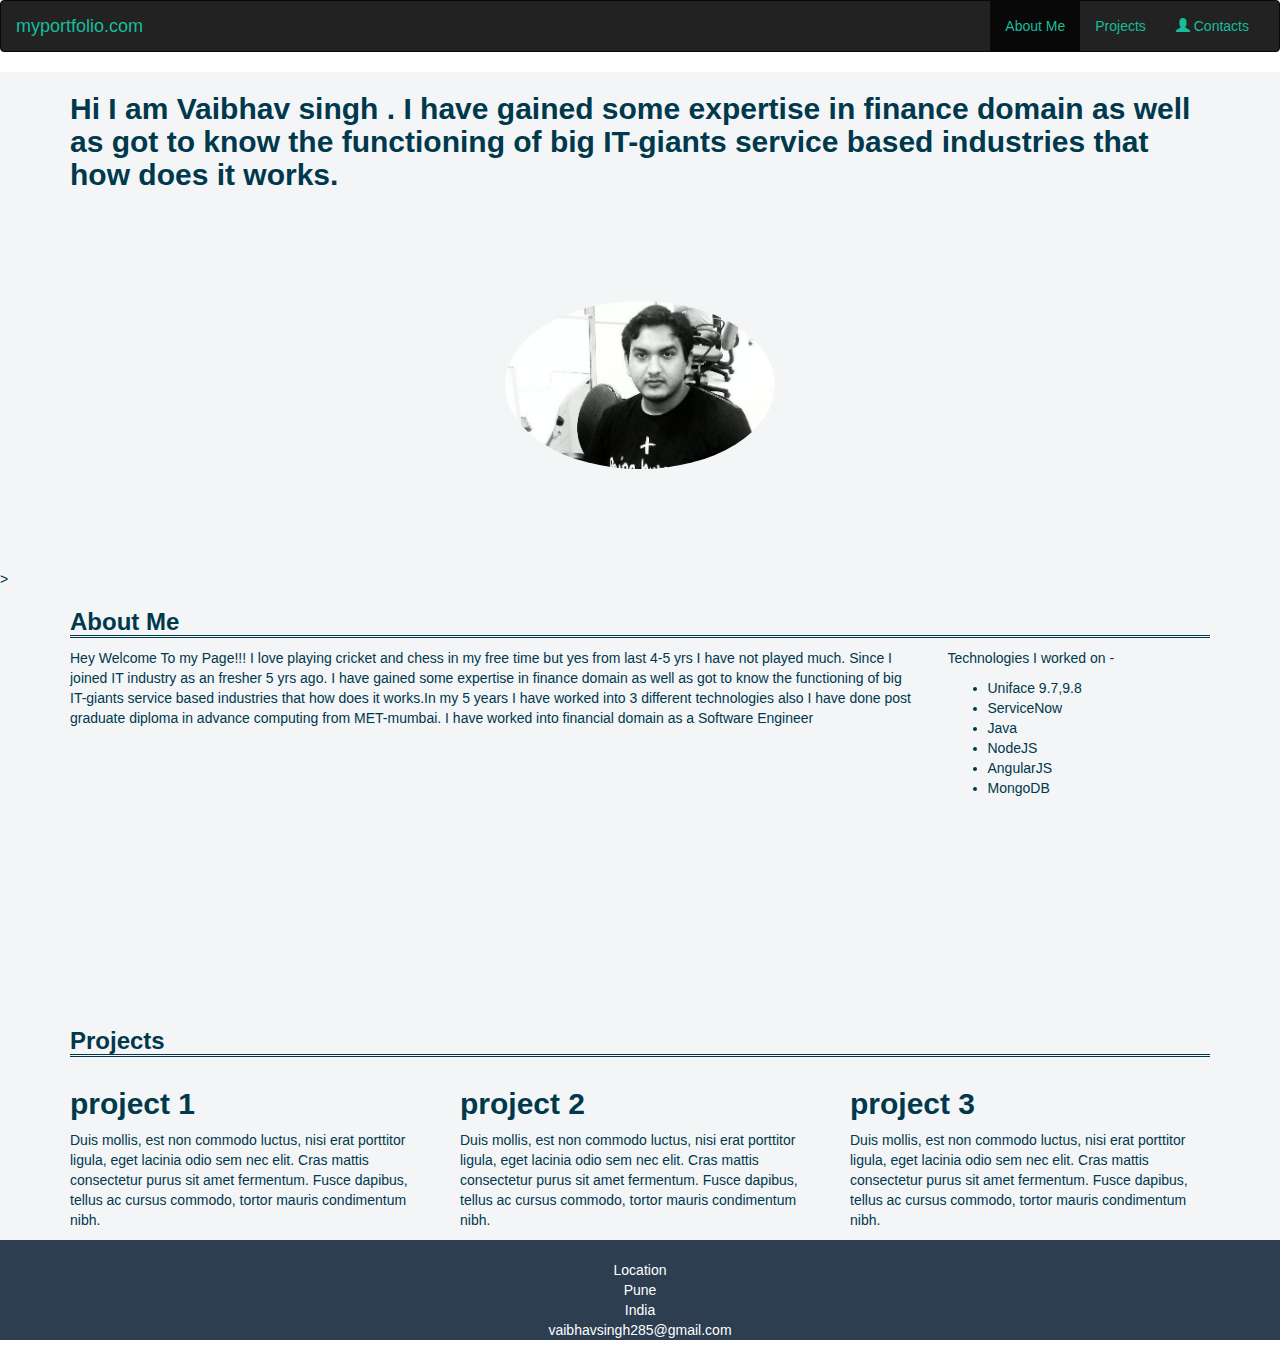
<file: index.html>
<!DOCTYPE html> 
<html lang="En"> 
<head> 
<title>	I am Vaibhav Singh </title> 
<meta charset="utf-8">
<meta content="initial-scale=1.0, width=device-width" name="viewport"> 
<link rel="stylesheet" href="https://maxcdn.bootstrapcdn.com/bootstrap/3.3.7/css/bootstrap.min.css"> 
<link href="css/style.css" rel ="stylesheet">
</head> 

<body> 
<nav class="navbar navbar-inverse">
  <div class="container-fluid">
    <div class="navbar-header">
      <button type="button" class="navbar-toggle" data-toggle="collapse" data-target="#myNavbar">
        <span class="icon-bar"></span>
        <span class="icon-bar"></span>
        <span class="icon-bar"></span>                        
      </button>
      <a class="navbar-brand " href="https://www.facebook.com/vaibhavsingh123">myportfolio.com</a>
    </div>
    <div class="collapse navbar-collapse" id="myNavbar">
     
      <ul class="nav navbar-nav navbar-right">
      	<li class="active"><a href="#AboutMe"> About Me</a></li>
        <li><a href="#Projects"> Projects</a></li>
        <li><a href="#Contacts"><span class="glyphicon glyphicon-user"></span> Contacts</a></li>
      </ul>

    </div> 
</nav>


<header> 

<div class="container"> 

<h2>Hi I am Vaibhav singh . I have gained some expertise in finance domain 
as well as got to know the functioning of big IT-giants service based industries that how does it works.</h2> 

</div> 
<div class="gap">
	<img class="img-circle" src="css/pic1.jpg">
</div>>
<section>
<div class="container">
	<div class="row">
		<div class="col-xs-12 col-sm-12 col-md-12 col-lg-12" id="AboutMe"><h3>About Me</h3></div>
	</div>
	<div class="row">
		<div class="col-xs-12 col-sm-12 col-md-9 col-lg-9">
		<p>Hey Welcome To my Page!!! 
I love playing cricket and chess in my free time but yes from last 4-5 yrs I have not played much. 
Since I joined IT industry as an fresher 5 yrs ago. I have gained some expertise in finance domain 
as well as got to know the functioning of big IT-giants service based industries that how does it 
works.In my 5 years I have worked  into 3 different technologies also I have done post graduate 
diploma in advance computing from MET-mumbai. 
I have worked into financial domain as a Software Engineer</p>
		</div>
		<div class="col-xs-12 col-sm-12 col-md-3 col-lg-3">
			<p>Technologies I worked on - </p>
			<ul>
				<li>Uniface 9.7,9.8</li> 
				<li>ServiceNow</li> 
				<li>Java</li> 
				<li>NodeJS</li> 
				<li>AngularJS</li> 
				<li>MongoDB</li> 
			</ul>
		</div>
	</div>
	<div class ="gap1">
		
	</div>
	<div class="row">
		<div class="col-xs-12 col-sm-12 col-md-12 col-lg-12" id="Projects"><h3>Projects</h3></div>
	</div>
	<div class="row">
		<div class = "col-xs-4 col-sm-4 col-md-4 col-lg-4">
		<!--<img class="img-circle" src="desktop\image\5"  width="140" height="140"> -->
		       <h2>project 1</h2> 
		       <p>Duis mollis, est non commodo luctus, nisi erat porttitor ligula, eget lacinia odio sem nec elit. Cras mattis consectetur purus sit amet fermentum. Fusce dapibus, tellus ac cursus commodo, tortor mauris condimentum nibh.</p>
		</div>	
		<div class = "col-xs-4 col-sm-4 col-md-4 col-lg-4">
		       <h2>project 2</h2>
		       <p>Duis mollis, est non commodo luctus, nisi erat porttitor ligula, eget lacinia odio sem nec elit. Cras mattis consectetur purus sit amet fermentum. Fusce dapibus, tellus ac cursus commodo, tortor mauris condimentum nibh.</p>
		</div>	
		<div class = "col-xs-4 col-sm-4 col-md-4 col-lg-4">
		        <h2>project 3</h2>
		        <p>Duis mollis, est non commodo luctus, nisi erat porttitor ligula, eget lacinia odio sem nec elit. Cras mattis consectetur purus sit amet fermentum. Fusce dapibus, tellus ac cursus commodo, tortor mauris condimentum nibh.</p>
		</div>
	</div>
</div>
</section>

	
</header> 

<footer id="Contacts"> 
	Location
	<br>Pune
	<br>India
	<br>vaibhavsingh285@gmail.com
	<br>9686399946
</footer> 

</body> 



<script src="https://ajax.googleapis.com/ajax/libs/jquery/3.2.1/jquery.min.js"></script>
<script src="https://maxcdn.bootstrapcdn.com/bootstrap/3.3.7/js/bootstrap.min.js"></script>
</html>
</file>
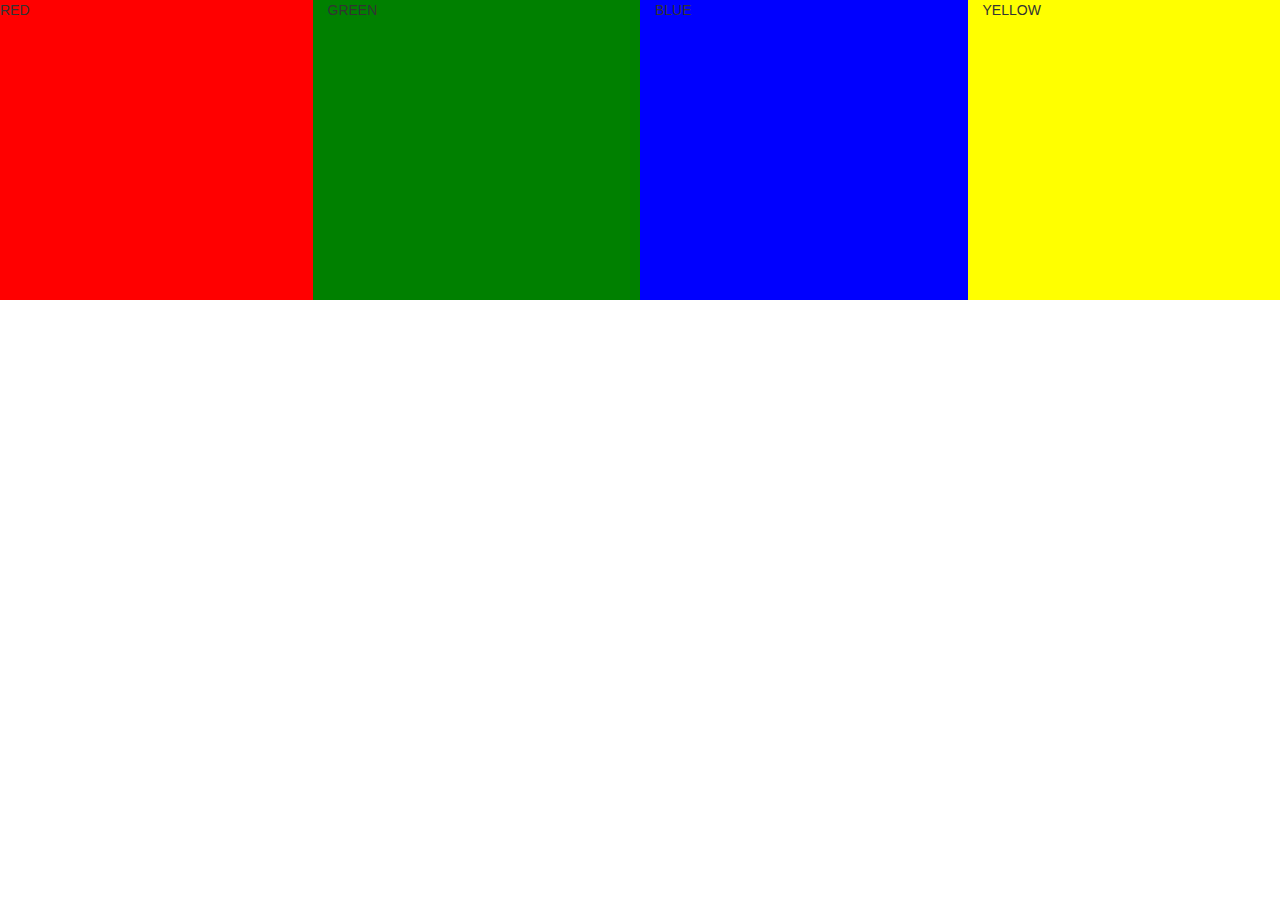
<file: Design patterns/Column Drop down.html>
<!DOCTYPE html>
<html>
<head>

  <meta charset="utf-8">
   
  <meta name="viewport" content="width=device-width, initial-scale=1.0">
  
 


 <link rel="stylesheet" href="https://maxcdn.bootstrapcdn.com/bootstrap/3.3.7/css/bootstrap.min.css" integrity="sha384-BVYiiSIFeK1dGmJRAkycuHAHRg32OmUcww7on3RYdg4Va+PmSTsz/K68vbdEjh4u" crossorigin="anonymous"> 
 <style >
.box1{
	background-color: red;
  height: 300px;
}
.box2{
  background-color: green;
  height: 300px;

}
.box3{
  background-color: blue;
  height: 300px;

}
.box4{
  background-color: yellow;
  height: 300px;

}
</style>

</head>
<body>
<div class="row">
  <div class="col-md-3 box1">RED</div>
  <div class="col-md-3 box2">GREEN</div>
  <div class="col-md-3 box3">BLUE</div>
  <div class="col-md-3 box4">YELLOW</div>

</div>
</body>

<script src="https://ajax.googleapis.com/ajax/libs/jquery/1.12.4/jquery.min.js"></script> 
<script src="https://maxcdn.bootstrapcdn.com/bootstrap/3.3.7/js/bootstrap.min.js" integrity="sha384-Tc5IQib027qvyjSMfHjOMaLkfuWVxZxUPnCJA7l2mCWNIpG9mGCD8wGNIcPD7Txa" crossorigin="anonymous"> 
</script> 
</html>
</file>
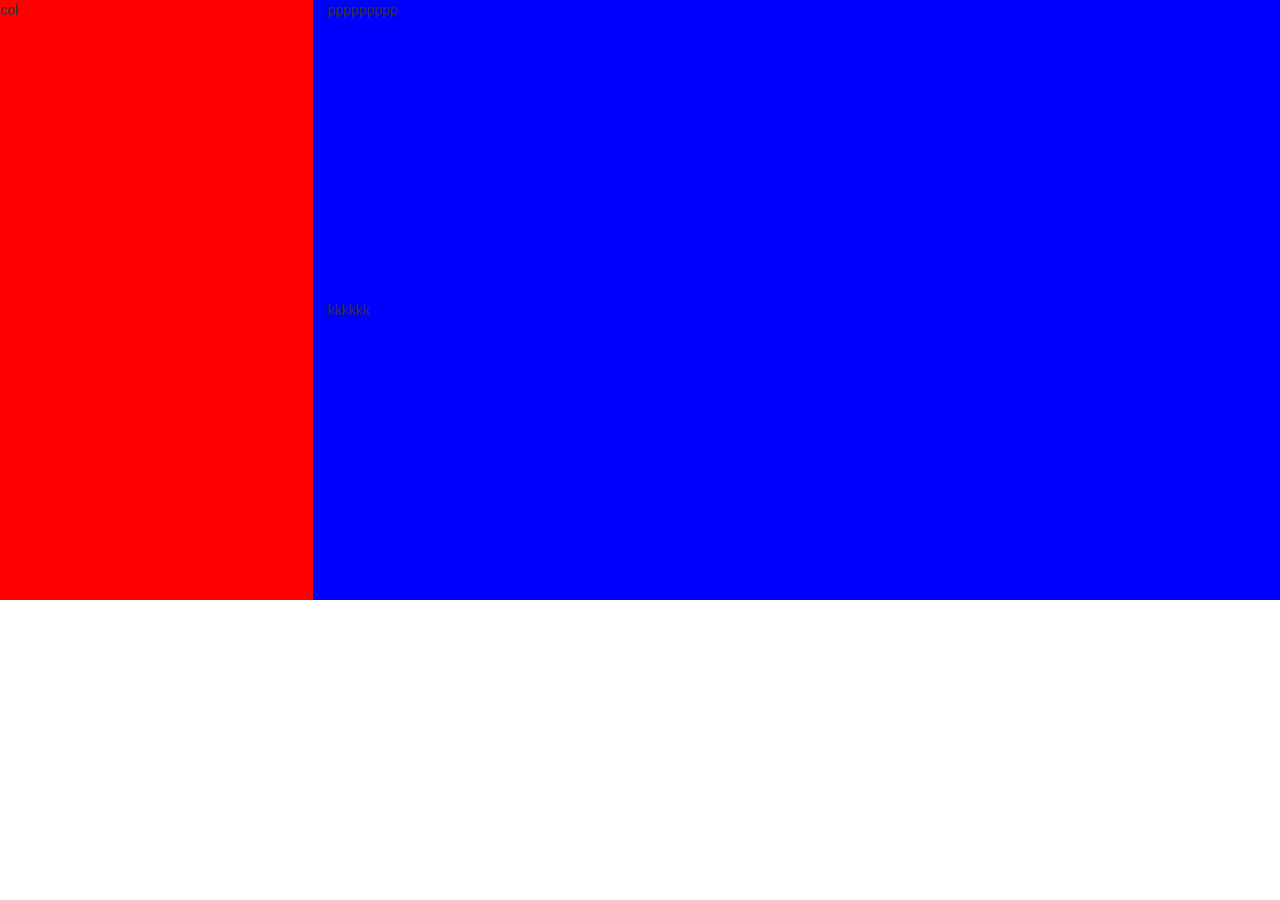
<file: Design patterns/layout Shifter.html>
<!DOCTYPE html>
<html>
<head>

  <meta charset="utf-8">
   
  <meta name="viewport" content="width=device-width, initial-scale=1.0">
  
 <!-- <link href="style.css" rel ="stylesheet"> -->


 <link rel="stylesheet" href="https://maxcdn.bootstrapcdn.com/bootstrap/3.3.7/css/bootstrap.min.css" integrity="sha384-BVYiiSIFeK1dGmJRAkycuHAHRg32OmUcww7on3RYdg4Va+PmSTsz/K68vbdEjh4u" crossorigin="anonymous"> 
 <style >
 .box{
	padding:0;
}
.box1{
	height: 600px;
	background-color: red;
}
.box2{
	height: 300px;
	background-color: blue
}
  @media screen and (max-width: 990px){
  	.box1 {
        
        height: 300px;       
      }
</style>

</head>
<body>
<div class="row">
  <div class="col-md-3 box1">col</div>
  <div class="col-md-9 box">
   	 	<div class="col-md-12 box2">ppppppppp</div>	
  	 	<div class="col-md-12 box2">kkkkkk</div>	
  	 	 	 			

  </div>
  

</div>
</body>

<script src="https://ajax.googleapis.com/ajax/libs/jquery/1.12.4/jquery.min.js"></script> 
<script src="https://maxcdn.bootstrapcdn.com/bootstrap/3.3.7/js/bootstrap.min.js" integrity="sha384-Tc5IQib027qvyjSMfHjOMaLkfuWVxZxUPnCJA7l2mCWNIpG9mGCD8wGNIcPD7Txa" crossorigin="anonymous"> 
</script> 
</html>
</file>
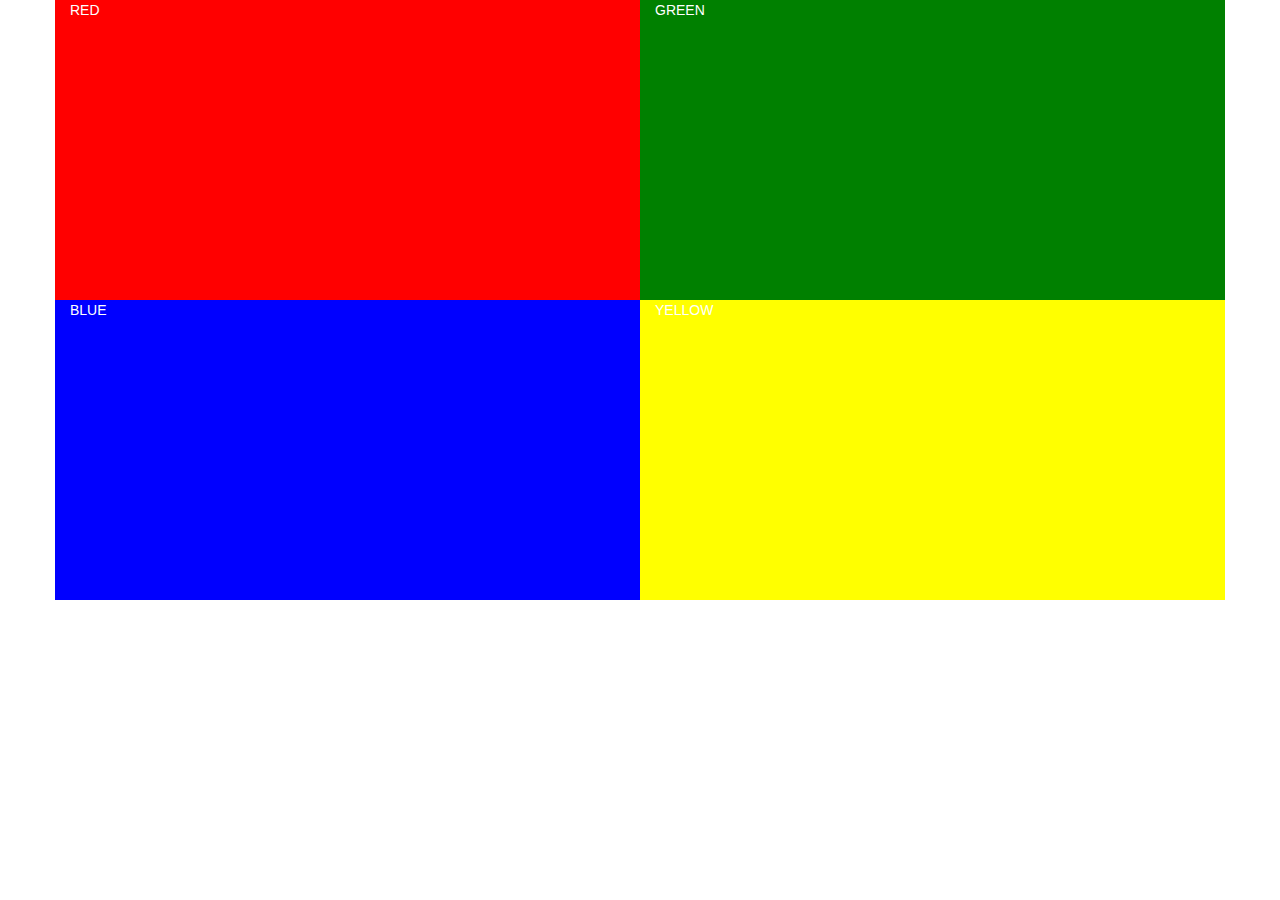
<file: Design patterns/mostly fluid.html>
<!DOCTYPE html>
<html>
<head>

  <meta charset="utf-8">
   
  <meta name="viewport" content="width=device-width, initial-scale=1.0">
  
 


 <link rel="stylesheet" href="https://maxcdn.bootstrapcdn.com/bootstrap/3.3.7/css/bootstrap.min.css" integrity="sha384-BVYiiSIFeK1dGmJRAkycuHAHRg32OmUcww7on3RYdg4Va+PmSTsz/K68vbdEjh4u" crossorigin="anonymous"> 
 <style >
 body{
  color: #FFF;
 }

.box1{
	background-color: red;
  height: 300px;
  
}
.box2{
  background-color: green;
  height: 300px;
  

}
.box3{
  background-color: blue;
  height: 300px;
  

}
.box4{
  background-color: yellow;
  height: 300px;
 

}
</style>

</head>
<body>
<div class="container">
  <div class="row">
  <div class="col-sm-12 col-xs-12 col-md-6 col-lg-6  box1">RED</div>
  <div class="col-sm-12 col-xs-12 col-md-6 col-lg-6  box2">GREEN</div>
  </div>
  <div class="row">
  <div class="col-sm-12 col-xs-12 col-md-6 col-lg-6  box3">BLUE</div>
  <div class="col-sm-12 col-xs-12 col-md-6 col-lg-6  box4">YELLOW</div>
  </div>
</div>
</body>

<script src="https://ajax.googleapis.com/ajax/libs/jquery/1.12.4/jquery.min.js"></script> 
<script src="https://maxcdn.bootstrapcdn.com/bootstrap/3.3.7/js/bootstrap.min.js" integrity="sha384-Tc5IQib027qvyjSMfHjOMaLkfuWVxZxUPnCJA7l2mCWNIpG9mGCD8wGNIcPD7Txa" crossorigin="anonymous"> 
</script> 
</html>
</file>
<file: css/style.css>
body {
  font-family: 'Lato', 'Helvetica Neue', Helvetica, Arial, sans-serif;
  overflow-x: hidden;
}
p {
  font-size: 14px;
}

/* style for all the p tags that have a class small  */
p.small {
  font-size: 16px;
}
a{
  color: #18BC9C!important;
}
a:hover,a:focus,a.active {
  color: #18BC9C;
  outline: none;
  text-decoration: none;
}
h1,h2,h3,h4,h5,h6 {
  font-family: "Montserrat", "Helvetica Neue", Helvetica, Arial, sans-serif ;
  font-weight: 700;
}

header {
  text-align: left;
  background: #F3F5F7;
  color: rgb(0, 56, 76);
}

footer {
  
    display:block;
    left: 0;
    bottom: 0;
    height: 100px;
    width: 100%;
    padding:20px 0;
    background-color: #2C3E50;
  text-align: center;
    color: #ffffff;
}
.img-circle {
    border-radius: 50%;
    max-width: 25%;
  }
.gap{
  padding: 100px;
  text-align: center;
}
.gap1{
  padding: 100px;
}
h3 {
    /* border-bottom: 0px; */
    border-bottom-style: double;
}
</file>
